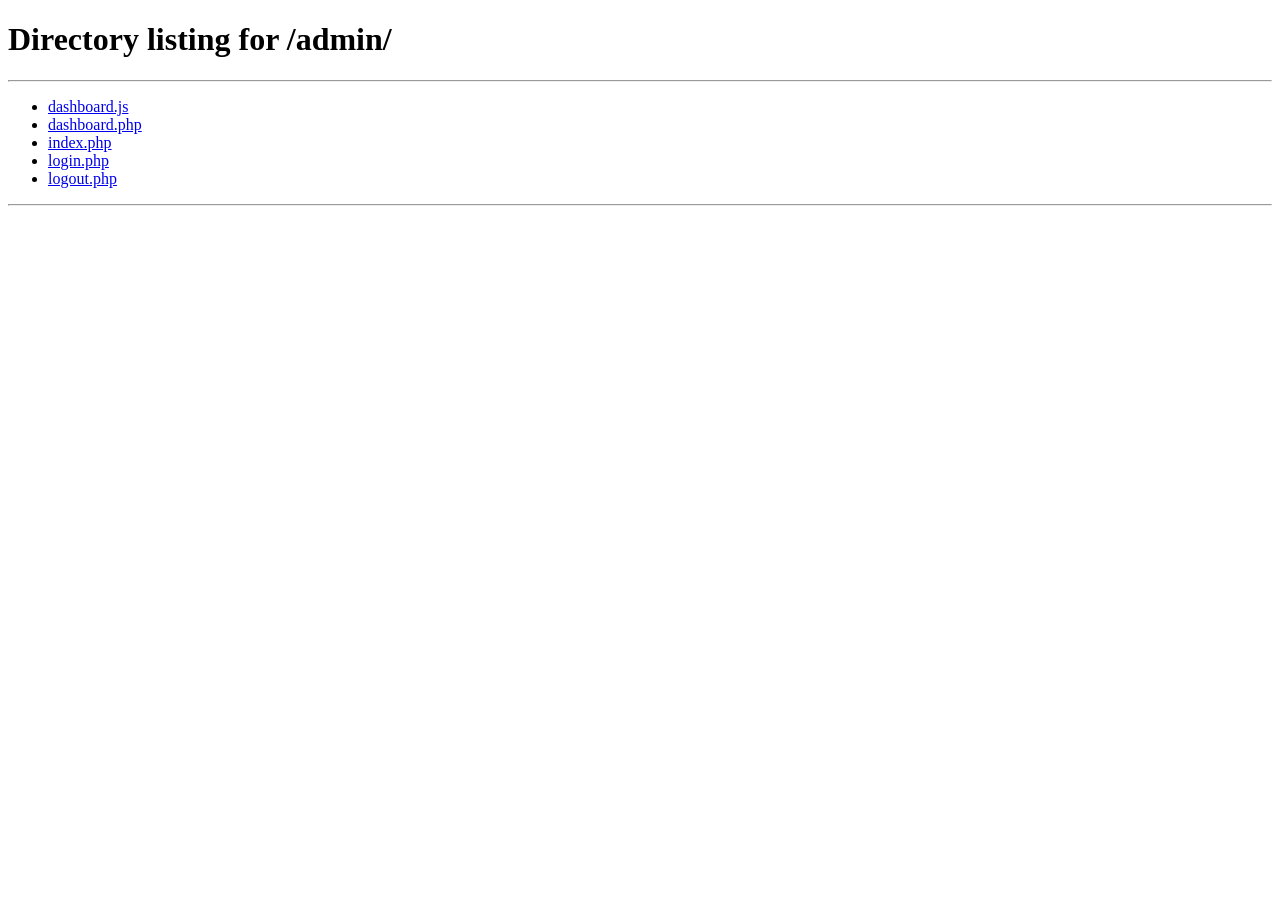
<file: admin-demo.html>
<!doctype html>
<html lang="en">
<head>
  <meta charset="utf-8">
  <meta name="viewport" content="width=device-width, initial-scale=1">
  <meta name="robots" content="noindex, nofollow">
  <meta http-equiv="refresh" content="0; url=admin/">
  <title>Admin sign in — Haute Hustle</title>
</head>
<body>
  <p>Continue to the <a href="admin/">private admin sign-in</a>.</p>
</body>
</html>
</file>
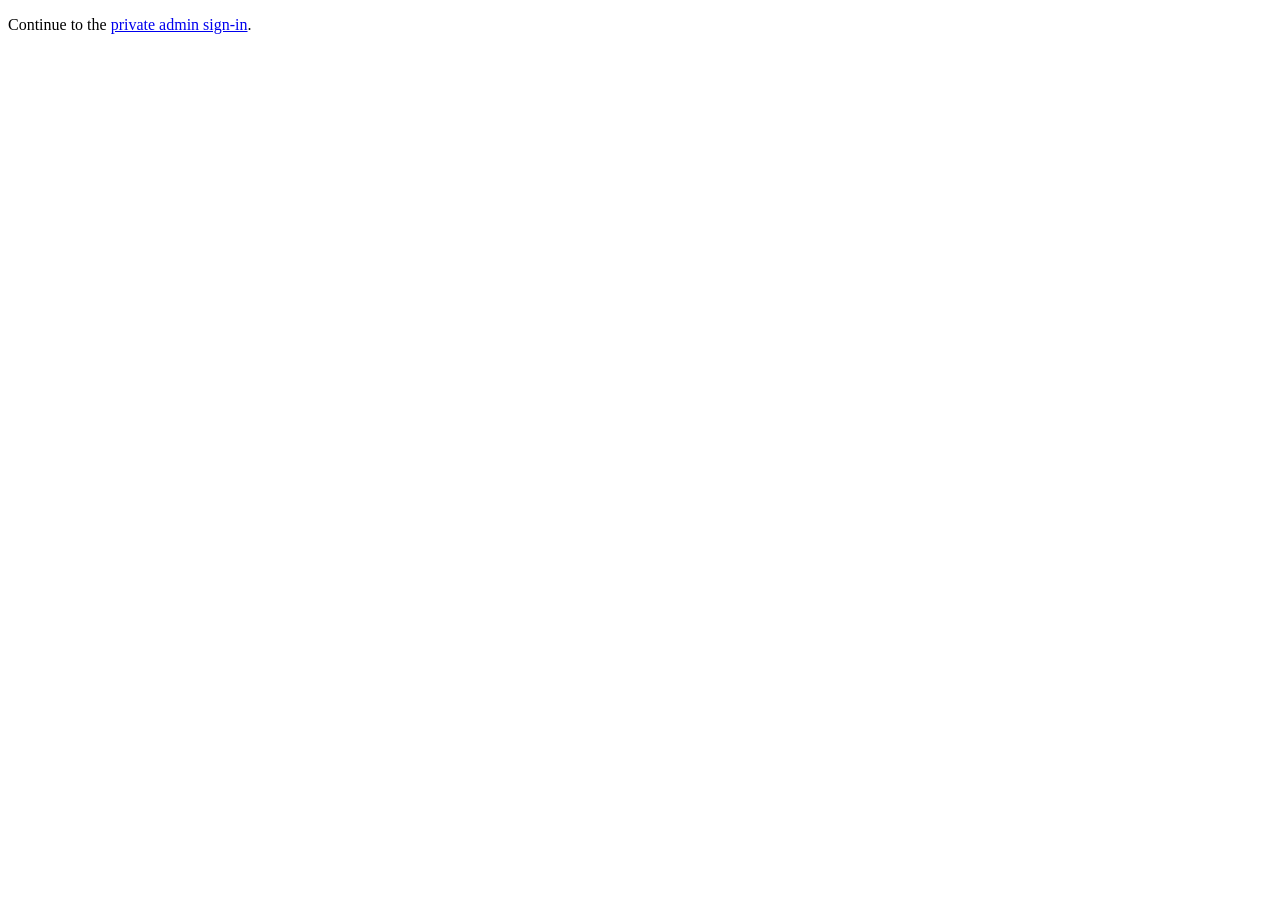
<file: admin.html>
<!doctype html>
<html lang="en">
<head>
  <meta charset="utf-8">
  <meta http-equiv="refresh" content="0; url=admin/login.php">
  <meta name="robots" content="noindex, nofollow">
  <title>Haute Hustle — Admin sign in</title>
</head>
<body>
  <p>Continue to the <a href="admin/login.php">private admin sign-in</a>.</p>
</body>
</html>
</file>
